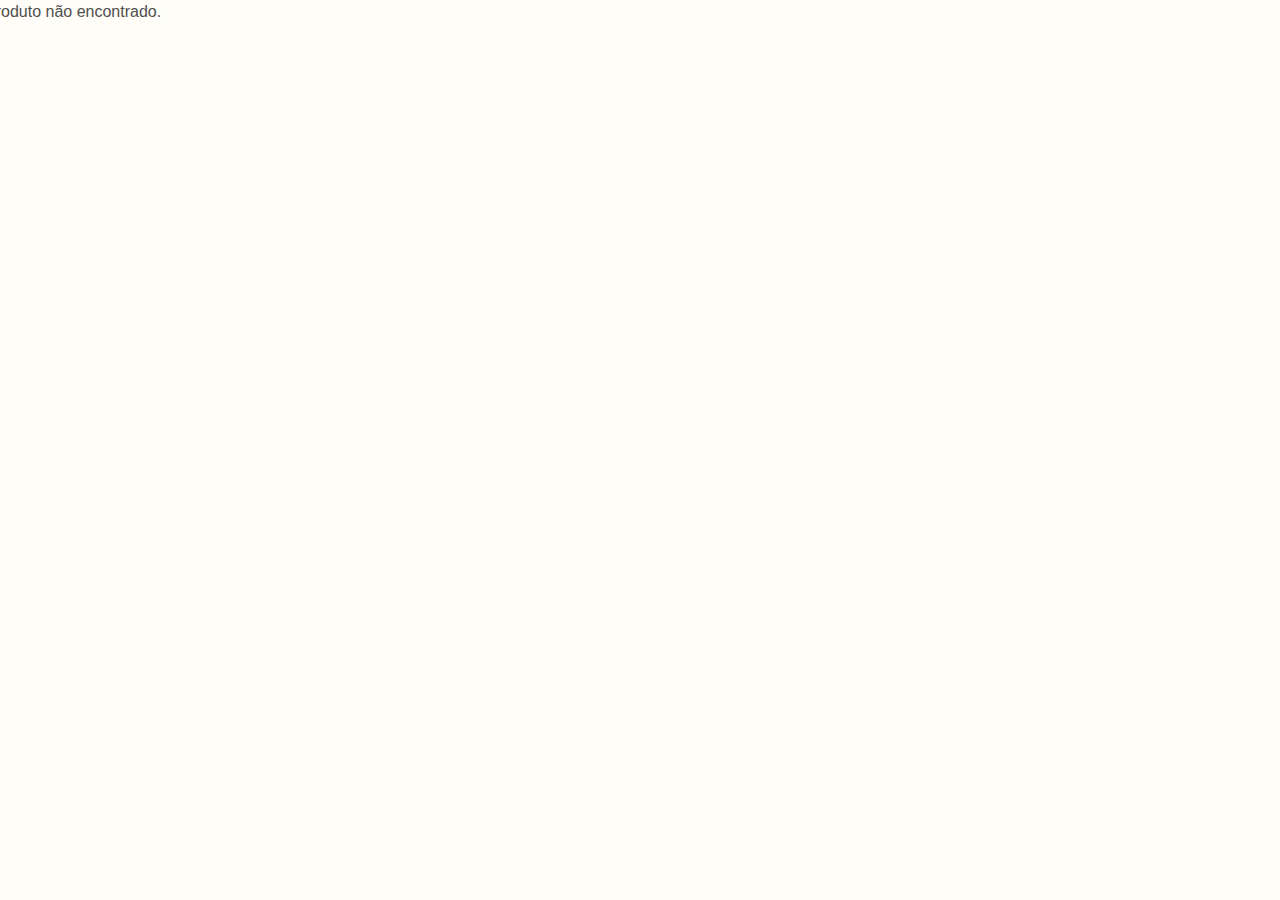
<file: Micro-go/desc.html>
<!DOCTYPE html>
<html lang="en">
<head>
    <meta charset="UTF-8">
    <meta name="viewport" content="width=device-width, initial-scale=1.0">
    <title>Descrição do Produto</title>
    <link rel="stylesheet" href="./css/bootstrap.min.css">
    <link rel="stylesheet" href="./css/fontawesome.css"/>
    <link rel="stylesheet" href="./css/animate.css">
    <link rel="stylesheet" href="./css/style.css">
    <link rel="stylesheet" href="./css/responsivo.css">
</head>
<body>
  
    <div class="row">
        <div id="descricaoProduto"></div>

      
    </div>
    

    <script src="https://code.jquery.com/jquery-3.6.0.min.js"></script>
    <script>
        $(document).ready(function(){
            var item = JSON.parse(localStorage.getItem('itemDescricao'));

           

            if (item) {
                let descricaoTemplate = `
    <div class="desc-card">
         <div class="btn-desc">
        <a class="btn-white" href="/index.html">Voltar</a>
    </div>
                     
                 <div class="container">
        <div class="row col-12">
            <h1 class="title-desc">${item.nome}</h1>
        </div>  
        <div class="row">
            
            <div class="col-sm-12 col-one col-lg-6 col-md-12">
                <img class="img-produto-desc" src="${item.img}" alt="${item.nome}">
            </div> 
              <div class=" col-sm-12 col-one col-lg-6 col-md-12">
                <p class="desc-produto">${item.dsc}</p>
            </div> 
        </div>
       </div>
      

    </div> 

    
                `;
                
                $('#descricaoProduto').html(descricaoTemplate);
            } else {
                $('#descricaoProduto').html('<p>Produto não encontrado.</p>');
            }
        });
    </script>
</body>
</html>
</file>
<file: Micro-go/css/style.css>
@font-face {
    font-family: 'PoppinsMedium';
    src: url(//fonts/Poppins-Medium.otf);
}
@font-face {
    font-family: 'PoppinsRegular';
    src: url(//fonts/Poppins-Regular.otf);
}
:root{
    --color-background: #fffdf7;
    --color-black: #222222;
    --color-black-dark: #000;
    --color-text:#4f4f4f;
    --color-text-out: #90908e;
    --color-primary:#00F044;
    --color-secondary:#CCFFDD;
    --color-white: #ffffff;
    --color-red: #e74c3c;
    --color-green: #2ecc71;
    --color-separate: #ccc;
}

::-webkit-scrollbar-thumb{
    background: var(--color-background) !important;
    
   
}
::-webkit-scrollbar-track{
    background: var(--color-background);
   
}
::-webkit-scrollbar{
   
    color: var(--color-background);
}

html,body{
   background-color: var(--color-background);
    font-family: 'PoppinsRegular', 'sans-serif', 'Arial', 'Rubik';
    color: var(--color-text) !important;
  
}
.hidden{
    display: none !important;
}

b{
    font-family: 'PoppinsMedium', 'sans-serif', 'Arial', 'Rubik';  
}

.img-logo{

    box-shadow: rgb(0, 0, 0, 0.7) 0px 2px 5px, rgba(0, 0, 0, 1) 0px 7px 14px -3px, rgba(0, 0, 0, 1) 0px -3px 0px inset;
}
.color-primary{
    color: var(--color-primary)!important;
}

.active{
    background-color: var(--color-primary)!important;
}

.navbar-brand{
    margin-left: -25px;
   
}
.nav-link{
    color: var(--color-black);
    padding-left: 35px !important;
    padding-right: 35px !important;
}
.nav-link:hover{
    color: var(--color-primary);
}

.btn-white{
    background-color: var(--color-white);
    color: var(--color-black)!important;
    border-radius: 20px;
    padding: 15px 25px;
    font-size: 20px;
    box-shadow: 0px 10px 15px -3px rgba(0,0,0,.1);
}

.btn-white:hover{
    background-color: var(--color-primary);
}

.btn-yellow{
    background-color: var(--color-primary);
    color: var(--color-white) !important;
    border-radius: 20px;
    padding: 15px 25px;
    font-size: 20px;
    box-shadow: 0px 10px 15px -3px rgba(0,0,0,.1);
}
.btn-sm{
    padding: 9px 15px !important;
    border-radius: 15px !important;
    font-size: 18px !important;
}
.btn-social{
    width: 50px;
}
.btn-icon{
    padding-right: 75px;
}
.btn-icon-left{
    padding-left: 70px;
}

.btn-icon-left span.icon-left{
    display: inline-block;
    color: var(--color-white);
    background-color: var(--color-primary);
    width: 45px;
    height: 45px;
    position: absolute;
   margin-left: -60px;
    margin-top: -8px;
    border-radius: 15px;
    text-align: center;
    padding-top: 6px;
}


.btn-icon .icon{
    display: inline-block;
    color: var(--color-black);
    background-color: var(--color-primary);
    width: 45px;
    height: 45px;
    position: absolute;
    right: 10px;
    margin-top: -8px;
    border-radius: 15px;
    text-align: center;
    padding-top: 6px;
}
.banner{
    padding-top: 110px;
    padding-bottom: 200px;
}
.text-banner{
    flex-direction: column;
    justify-content: center;
    margin-bottom: 60px;

}
.text-banner h1{
    color: var(--color-black);
    font-size: 60px;
}

.text-banner p{
    margin-top: 15px;
    margin-bottom: 15px;
    font-size: 20px;
}

.card-banner{
    width: 450px;
    height: 450px;
    border-radius: 150px;
    background-color: var(--color-green);
    position: absolute;
    right: 0;
    top: 0;
}
.banner .img-banner img{
    position: absolute;
    width: 300px;
    top:62px;
    right: 52px;
    border-radius: 30px;
   }
.reserva .img-banner img{
 position: absolute;
 width: 300px;
 top:-20px;
 right: 0;
 border-radius: 30px;
}
.img-banner iframe{
    width: 100%;
    
    border-radius: 20px;
   display: flex;
   justify-content: center;
   align-items: center;
   }

.container-menu{
    margin-bottom: 40px;
}

.card{
    border-radius: 20px;
    padding: 15px 20px;
    font-size: 20px;
    box-shadow: 0px 10px 15px -3px rgba(0,0,0,.1) !important;
    border: none !important;
}

.card-case{
    width: 350px;
    font-size: 14px;
    position: absolute;
    right: 0;
    bottom: 30px;
}

.card-case-name{
    position: absolute;
    font-size: 12px;
    color: var(--color-primary);
    right: 20px;
    bottom: 10px !important;
}

.servicos{
    padding-top: 20px;
    padding-bottom: 150px;
   
}
.hint-title{
    color: var(--color-primary);
    font-size: 16px;
    text-transform: uppercase;
    letter-spacing: 5px;
}
.title{
    color: var(--color-black);
    font-size: 50px;
    margin-top: 5px;
    margin-bottom: 30px;
}

.card-icon {
    height:  150px;
    margin: 0 auto;
    display: flex;
    align-items: center;
    justify-content: center;
    margin-bottom: 30px ;

}

.card-text{
    color: var(--color-text-out);
    font-size: 15px;
    padding: 0 30px;

    
}
.card-text p{
    color: var(--color-black);
    font-size: 20px;
    margin-bottom: 10px;
    
}


.cardapio{
    padding-top: 50px;
    padding-bottom: 150px;
}
.background-cardapio{
    position: absolute;
    left: 0;
    right: 0;
    width: 200%;
    height:500px;
    
}

.card-item{
    height: 360px;

}

.card-item .img-produto img{
    width: 100%;
    border-radius: 11px;
}

.card-item .title-produto{
    color: var(--color-black);
    text-overflow: ellipsis;
    white-space: nowrap;
    overflow: hidden;
    height: 40px;
    margin-bottom: 0;
}

.card-item .preco-produto{
    color: var(--color-primary);
    font-size: 24px;
}
.card-item .add-car{
    display: none;
    text-align: center;
    height: 30px;
    justify-content: center;
    align-items: center;
}

.btn-menos{
    color: var(--color-black-dark);
    padding: 5px 7px;
    border:  2px solid var(--color-black-dark);
    border-radius: 10px 0 0 10px;
    font-size: 14px;
    cursor: pointer;
}
.btn-mais{
    color: var(--color-black-dark);
    padding: 5px 7px;
    border:  2px solid var(--color-black-dark);
    border-radius: 0 10px 10px 0;
    font-size: 14px;
    cursor: pointer;
}
.add-num-itens{
    color: var(--color-black-dark);
    padding: 2px 15px;
    border-top:  2px solid var(--color-black-dark);
    border-bottom:  2px solid var(--color-black-dark);
    font-size: 18px;
    cursor: pointer;
}

.btn-add{
    padding: 4px 10px;
    font-size: 16px;
    border:  2px solid var(--color-black-dark);
    border-radius: 10px;
    color: var(--color-white);
    background-color: var(--color-black-dark);
    margin-left: 15px;
}

.card-item:hover{
    
    background-color: var(--color-primary);
}

.card-item:hover .title-produto {
    display: none;
}
.card-item:hover .preco-produto{
    display: none;
}

.card-item .link-desc{
  
    text-align: center;
    align-items: center;
    color: var(--color-black-dark);
    font-size: 20px;
    text-decoration: none;
}

.desc{
  display: none;
}
.card-item:hover  .desc{

   display: block;
   margin-top: 10px;
   margin-bottom: 20px;
   text-align: center;
   align-items: center;
    }
    


.card-item:hover .add-car{
    display: flex;
}



.depoimentos{
 
    padding-top: 100px;
    padding-bottom: 150px;
}
.depoimento{
    margin-top: 70px;
}
.img-depoimento {
    width: 65px;
    height: 65px;
    background-color: var(--color-white);
    border-radius: 50px;
    background-repeat: no-repeat;
    background-position: center;
    margin-right: 15px;
}
#depoimento-1 .img-depoimento{
 background-image: url(/img/diego.jpg);
 background-size: cover;
}
#depoimento-2 .img-depoimento{
    background-image: url(/img/ana.jpg);
    background-size: cover;
   }
   #depoimento-3 .img-depoimento{
    background-image: url(/img/joao.jpg);
    background-size: cover;
   }

   .card-depoimentos{
   width: 400px;
   height: 400px;
   border-radius: 120px;
   background-color: var(--color-secondary);
   position: absolute;
   left: 0;
  

}
.card-depoimentos .img-banner img{
    width: 80%;
}

.container-dados-depoimento{
    display: flex ; 
  
 }

.nome-depoimento{
color: var(--color-black);
font-size: 22px;
margin-bottom: 5px;
}
.nota-depoimento  {
    color: var(--color-primary);
}

.nota-depoimento span{
    color: var(--color-black);
}

.texto-depoimento{
    display: flex;
    font-size: 16px;
    color: var(--color-black);

}

.texto-depoimento i{
    font-size: 35px;
    color: var(--color-primary);
}

.texto-depoimento i:first-child{
    padding-top: 10px;
    padding-right: 35px;
}
.texto-depoimento i:last-child{
    padding-top: 45px;
  display: flex;
  justify-content: center;
  align-items: end;
}

.reserva{
    padding-top: 100px;
    padding-bottom: 150px;
}

.card-secondary{
    border-radius: 70px;
    padding: 90px;
    background-color: var(--color-secondary);
}

.card-reserva{
    width: 320px;
    height: 320px;
    border-radius: 120px;
    background-color: var(--color-white);
    position: absolute;
    right: 0;
    top: -25px;
}
.reserva .img-banner img{
    width: 100%;
}

footer{
    background-color: var(--color-secondary);
}
.logo-footer{
    width: 80px;
    margin: 30px;
}
.container-logo-footer, .container-texto-footer, .container-redes-footer{
 display: flex;
 align-items: center;
 justify-content: center;
}
.container-logo-footer{
    justify-content: center;
}
.container-texto-footer{
    justify-content: center;
}

.container-redes-footer{
    justify-content: end;
}

/* CARRINHO*/

.modal-full{
    position: fixed;
    top: 0;
    bottom: 0;
    left: 0;
    right: 0;
    padding: 50px;
    background-color: var(--color-white);
    z-index: 9990;
    overflow-x: hidden;
    overflow-y: auto;
    display: flex;
    flex-direction: column;
}

.m-header{
    padding-bottom: 20px;
}
.m-body{
    flex: 1;
    overflow: auto;
    overflow-x: hidden; 
}
 .m-body::-webkit-scrollbar-thumb{
    background: var(--color-white) !important;
}
.m-body::-webkit-scrollbar-track{
    background: transparent;
}
 .m-body::-webkit-scrollbar{
    width: 6px;
    color: transparent;
}



.etapas{
    display: flex;
}

.etapa{
    width: 35px;
    height: 35px;
    color: var(--color-black);
    background-color: var(--color-white);
    border-radius: 50px;
    box-shadow: 0px 10px 15px -3px rgba(0,0,0,.1) !important;
    display: flex;
    justify-content: center;
    align-items: center;
    margin-right: 20px;
}
.etapa::before{
    content: '';
    width: 20px;
    background-color: var(--color-separate);
    position: absolute;
    height: 2px;
    margin-left: 55px;

}

.etapa:last-child{
    content: none;
}

.etapa.active, .etapa.active::before {
    background-color: var(--color-primary);

}

.title-carrinho{
    font-size: 20px;
    color: var(--color-black);

}

.modal-full .item-carrinho{
    display: flex;
    justify-content: center;
    align-items: center;
    padding-top: 20px;
    padding-bottom: 20px;
    border-bottom: 1px solid var(--color-separate);
}

.modal-full .item-carrinho:last-child{
    border-bottom: none;
}

.modal-full  .img-produto img {
    width: 100px;
    border-radius: 11px;
    object-fit: cover;

}

.modal-full  .title-produto{
    color: var(--color-black);
    font-size: 20px;
    text-overflow: ellipsis;
    white-space: nowrap;
    overflow: hidden;
    margin-bottom: 0;
}

.modal-full .preco-produto{
    color: var(--color-primary);
    font-size: 24px;
    margin-bottom: 0;
}

.modal-full .dados-produto{
    flex: 1;
    padding-left: 25px;
    padding-right: 25px;
}
.modal-full .add-car{
    display: flex;
    text-align: center;
    height: 30px;
    justify-content: center;
    align-items: center;
}

.btn-remove{
    border: 2px solid var(--color-red);
    font-size: 16px;
    padding: 4px 10px;
    border-radius: 10px;
    color: var(--color-white);
    background-color: var(--color-red);
    margin-left: 15px;
}

.container-total{
    padding-top: 20px;
    border-top: 1px solid var(--color-separate);
}

.container-total .texto-entrega{
    color: var(--color-separate);
}

.container-total .texto-total{
  color: var(--color-black);
  font-size: 20px;
  margin-top: 10px;
}

.container-total .valor-total{
    color: var(--color-primary);
    font-size: 24px;
}

.form-control{
    background-color: var(--color-white);
    color: var(--color-black);
    border-radius: 20px;
    padding: 15px 25px;
    font-size: 20px;
    box-shadow: 0px 10px 15px -3px rgba(0,0,0,.1) !important;
    border: none !important;
}

.container-cep .form-control{
    padding-right: 75px;

}

.container-cep .btn{
    position: absolute;
    right: 25px;
    top: 38px;
}

select.form-control{
    height: 60px !important;
}

.img-produto-resumo img{
    width: 50px;
    border-radius: 11px;
}

.item-carrinho.resumo{
    padding-top: 10px;
    padding-bottom: 10px;
}

.title-produto-resumo{
    color: var(--color-black);
    font-size: 18px;
    text-overflow: ellipsis;
    white-space: nowrap;
    overflow: hidden;
    margin-bottom: 0;
}

.preco-produto-resumo{
    color: var(--color-primary);
    font-size: 16px;
    margin-bottom: 0;

}

.quantidade-produto-resumo{
    color: var(--color-black);
    font-size: 20px;
    margin-bottom: 0;
}

.img-map{
    width: 50px;
    height: 50px;
    background-color: var(--color-secondary);
    color: var(--color-black);
    font-size: 22px;
    display: flex;
    justify-content: center;
    align-items: center;
    border-radius: 11px;
}

.texto-endereco {
    margin-bottom: 0;
    color: var(--color-black);
}
.cidade-endereco{
    margin-bottom: 0;
    color: var(--color-black);
}

.badge-total-carrinho{
    width: 23px;
    height: 23px;
    position: absolute;
    background-color: var(--color-secondary);
    border-radius: 50px;
    right: -5px;
    top: -5px;
    font-size: 14px;
    font-weight: bold;
    display: flex;
    justify-content: center;
    align-items: center;
   
}

.btn-carrinho{
    position: fixed;
    right: 30px;
    bottom: 50px;
    height: 50px;
    width: 50px;
    background-color: var(--color-primary);
    display: flex;
    justify-content: center;
    align-items: center;
    font-size: 20px;
    box-shadow: 0px 10px 15px -3px rgba(0,0,0,.1) !important;
    color: var(--color-black-dark) !important;
    border-radius: 50px;
    cursor: pointer;
    z-index: 1;

}



.container-mensagens{
    position: fixed;
    right: 20px;
    top: 20px;
    z-index: 99999;
}

.carrinho-vazio{
    margin: 0 auto;
    text-align: center;
    margin-top: 50px;
    font-weight: bold;
    color: var(--color-primary);
    font-size: 22px;
}

.carrinho-vazio i{
    width: 50px;
    height: 50px;
    background-color: var(--color-secondary);
    color: var(--color-primary);
    display: flex;
    justify-content: center;
    align-items: center;
    margin-bottom: 10px;
    margin: 0 auto;
    border-radius: 50px;

}

.toast{
    color: var(--color-white);
    padding: 10px 25px;
    font-size: 18px;
    border-radius: 15px;
    margin-bottom: 10px;
    box-shadow: 0px 10px 15px -3px rgba(0,0,0,.1) 
   
}

.toast.red{
    background-color: var(--color-red);
}

.toast.green{
    background-color: var(--color-green);
}

/*descrição*/
.btn-desc{
    position: absolute;
    top: 0;
    bottom: 0;
    right: 450px;
    margin: auto;
}
.desc-card{
    position: absolute;
    top: 100px;
    bottom: 0;
    left: 0;
    right: 0;
    margin: auto;
}

.title-desc {
    display: flex;
    justify-content: center;
    align-items: center;
    text-align: center;
    color: var(--color-black);
    font-size: 36px;
    margin-bottom: 20px;
    font-family: 'PoppinsMedium', 'sans-serif';
}

.desc-produto {
    color: var(--color-text-out);
    font-size: 18px;
    line-height: 1.6;
}

.img-produto-desc {
    width: 400px;
    border-radius: 20px;
    box-shadow: 0px 10px 15px -3px rgba(0,0,0,.1);
}
.direction{
    flex-direction: row;
}
</file>
<file: Micro-go/css/responsivo.css>
/*DESKTOP (col-lg) 992PX+ */
@media (min-width: 992px){

}

/*TABLET E DESKTOP (col-md) 768PX - 991PX  */
@media (min-width: 768px) and (max-width: 991px){

}


/* TABLET (col-sm) 576PX - 767PX */
@media (min-width: 576px) and (max-width: 767px){

}

/* TABLET E CELULARES (col) 0 -  767PX */


@media (max-width: 767px){

   .no-mobile{
    display: none !important;
   }

    .col-one{
        padding-left: 35px !important;
        padding-right: 35px !important;
    }

   

    .navbar-toggler-icon{
        padding-top: 5px;
    }

    .navbar-collapse{
        background-color: var(--color-secondary);
        margin-top: 20px;
        padding: 20px;
        text-align: center;
        border-radius: 40px;

    }

    .navbar-collapse .btn-white{
        margin-top: 20px;
    }


    .navbar-collapse .btn-icon{
        
        padding-right:20px ;
       
    }

    .navbar-collapse .btn-icon span.icon{
       display: none;
    }

    .banner, .servicos, .cardapio, .depoimentos{
        padding-top: 50px;
        padding-bottom: 50px;

    }

    .text-banner h1{
        font-size: 36px;
    }

    .text-banner p{
        font-size: 18px;
    }

    .reserva {
        font-size: 20px;
        display: flex;
        justify-content: center;
        align-items: center;
        text-align: center;
    }

    .btn-yellow, .btn-white{
        font-size: 18px;
        padding: 13px 23px;
        margin-bottom: 10px;
    }
    .direction{
        flex-direction: column;
    }
    
.img-produto-desc {
    width: 100%;
    margin-bottom: 20px;
    border-radius: 20px;
    box-shadow: 0px 10px 15px -3px rgba(0,0,0,.1);
}
.desc-produto {
    color: var(--color-text-out);
    font-size: 16px;
   
}
    

    .btn-icon-left{
        padding-left: 63px !important;
    }

    .btn-icon-left span.icon-left{
        width: 43px;
        height: 43px;
        margin-left: -56px;
    }

    .title{
        font-size: 30px;
    }

    .container-menu{
        overflow-x: auto;
        overflow-y: hidden;
        display: flex;
        padding-bottom: 15px;
        flex-direction: row;
    }

    .img-produto{
        position: absolute;
        left: 15px;

    }

    .card-item{
        height: 110px;
        padding-left: 110px;
        justify-content: center;
        align-items: start;
    }

    .card-item .img-produto img{
        width: 80px;
    }

    .title-produto{
        margin-top: 0 !important;
        height: 30px !important;
        width: 100%;
        text-align: left !important;

    }

    .preco-produto{
        margin-bottom: 0px !important;
        margin-top: 0px !important;
        font-size: 22px !important;
    }

    .card-item .add-carrinho{
        margin-top: 5px;
        
    }

    #itensCardapio .mb-5{
        margin-bottom: 15px !important;
    }

    .card-secondary{
        padding: 45px;
    }

    .container-logo-footer{
        justify-content: center;
    }

    .container-texto-footer p{
        text-align: center;
    }

    .container-redes-footer{
        margin-top: 40px;
        margin-bottom: 50px;
        justify-content: center;
    }

    .modal-full{
        padding: 40px;

    }

    .modal-full .item-carrinho{
        padding-left: 0;
        padding-right: 0;

    }

    .modal-full .img-produto{
        position: relative;
        left: 0;

    }

    .modal-full .img-produto img{
       width: 50px;
        
    }

    .modal-full .dados-produto{
       padding-left: 15px;
       padding-right: 15px;
       display: grid;
        
    }

    .modal-full .title-produto, .modal-full .desc, .modal-full .preco-produto, .modal-full .form-control{
        font-size: 16px !important;
        
    }

    .modal-full .add-numero-itens{
        padding: 2px 10px;
    }

    



    






}
</file>
